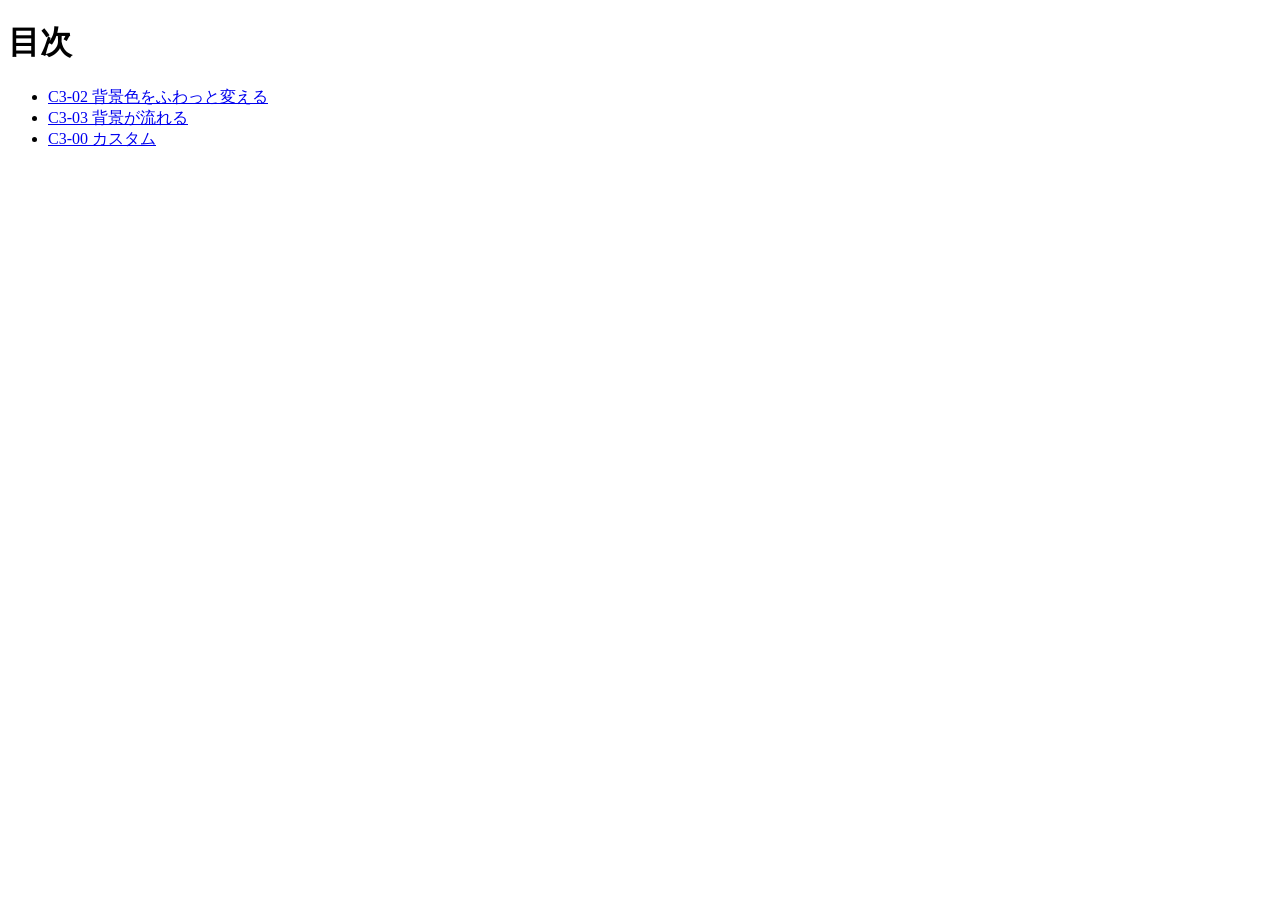
<file: index.html>
<!DOCTYPE html>
<html lang="ja">
<head>
  <meta charset="UTF-8">
  <title>20261119-js</title>
</head>
<body>
  <h1>目次</h1>

  <ul>
    <li><a href="C3-02/index.html">C3-02 背景色をふわっと変える</a></li>
    <li><a href="C3-03/index.html">C3-03 背景が流れる</a></li>
    <li><a href="C3-00-custom/index.html">C3-00 カスタム</a></li>
  </ul>
</body>
</html>
</file>
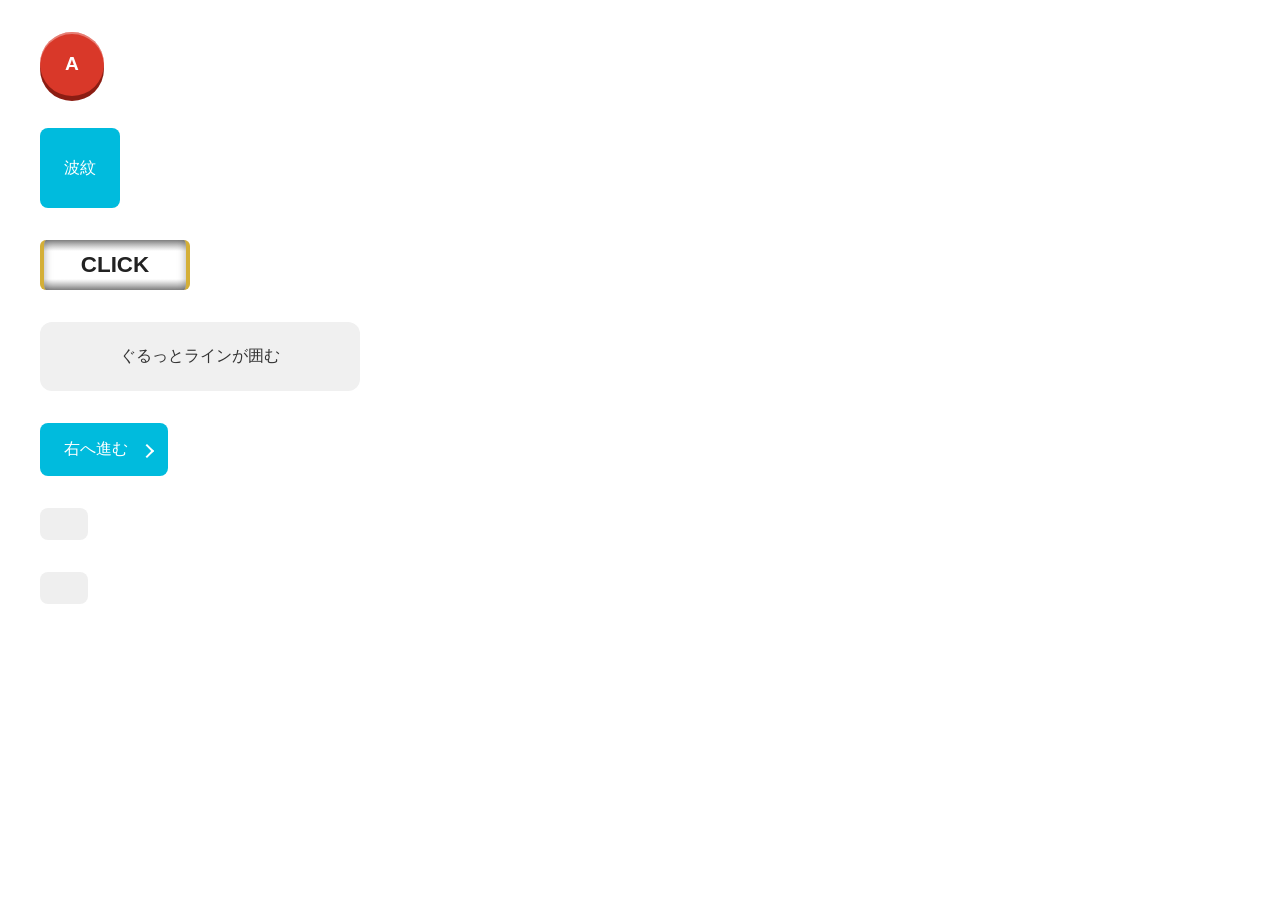
<file: C3-00-custom/index.html>
<!DOCTYPE html>
<html lang="ja">
<head>
  <meta charset="UTF-8">
  <title>C3-00 カスタム</title>
  <link rel="stylesheet" href="style.css">
</head>
<body>
  <button class="press-button">A</button>

  <button class="btn-ripple">波紋</button>
  
  <button class="btn-rotate">
  <div class="btn-rotate-front">CLICK</div>
  <div class="btn-rotate-back">SPIN</div>
  </button>

  <div class="btn-container-adv">
  <button class="btn-inner-adv">ぐるっとラインが囲む</button>
  <svg class="btn-svg-adv">
    <rect class="btn-rect-adv" width="100%" height="100%" rx="12" />  
  </svg>
  </div>

  <button class="btn-icon">右へ進む</button>
  

  <button class=""></button>
  <button class=""></button>

  <script src="script.js"></script>
</body>
</html>
</file>
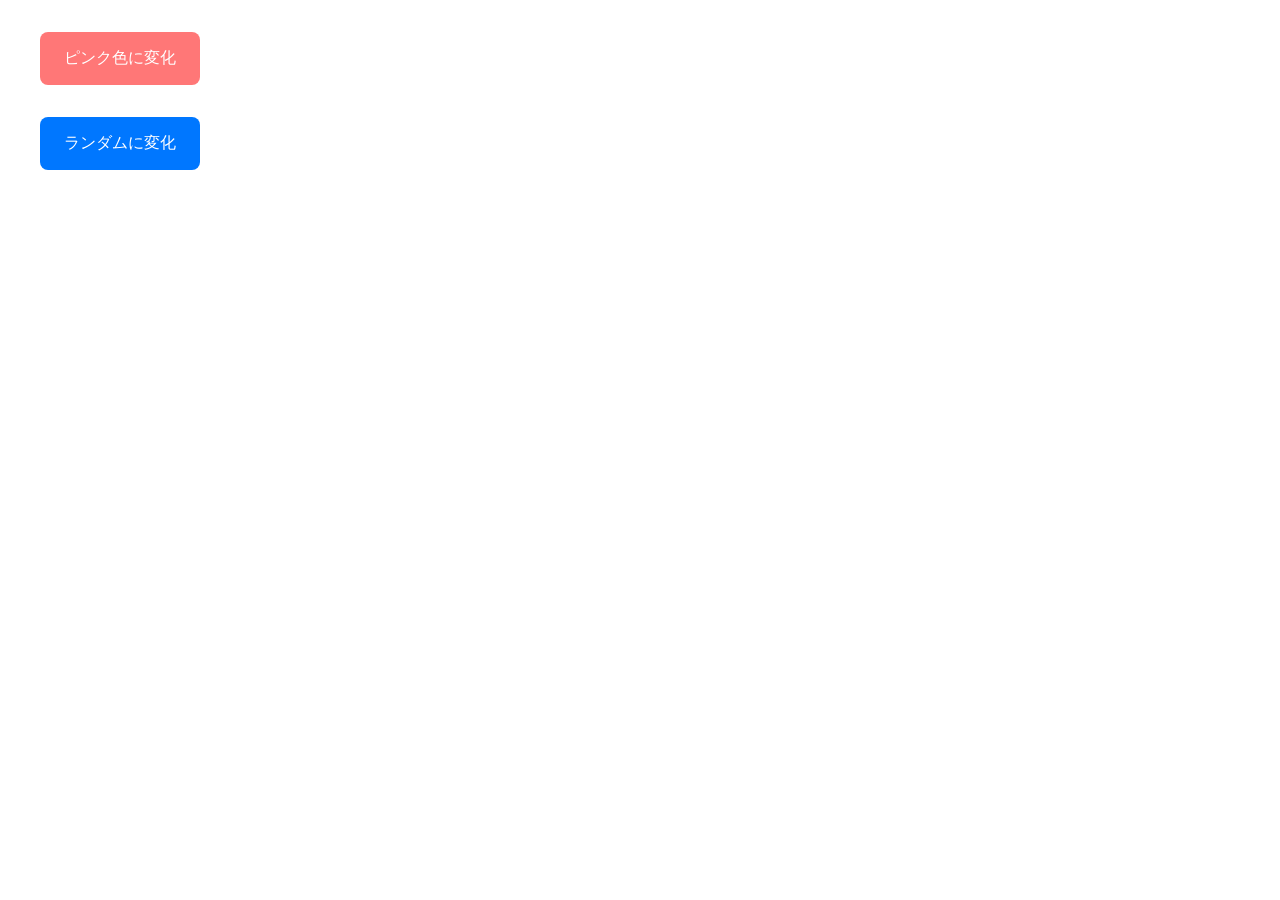
<file: C3-02/index.html>
<!DOCTYPE html>
<html lang="ja">
<head>
  <meta charset="UTF-8">
  <title>C3-02 背景色をふわっと変える</title>
  <link rel="stylesheet" href="style.css">
</head>
<body>
  <button class="fade-button-pink">ピンク色に変化</button>
  <button class="fade-button-random">ランダムに変化</button>

  <script src="script.js"></script>
</body>
</html>
</file>
<file: C3-00-custom/style.css>
@charset "utf-8";
* {
  box-sizing: border-box;
}

/* ボタン共通 */
button {
  display: block;
  margin: 2rem;
  padding: 1rem 1.5rem;
  font-size: 1rem;
  border: none;
  border-radius: 8px;
  color: white;
  cursor: pointer;
}

div {
  margin: 2rem;
}

/* 1. 押し込まれているボタン（ゲーム機風・丸ボタン） */
.press-button {
  width: 64px;
  height: 64px;
  padding: 0;
  display: flex;
  align-items: center;
  justify-content: center;
  font-size: 1.2rem;
  font-weight: bold;
  border: none;
  border-radius: 50%;
  color: #fff;
  background-color: #d93829;
  box-shadow: 0 5px 0 #8c1d13, inset 0 2px 0 rgba(255, 255, 255, 0.35);
  cursor: pointer;
  user-select: none;
  transition: translate 0.08s ease, box-shadow 0.08s ease;
}
.press-button:active {
  translate: 0 3px;
  box-shadow: 0 2px 0 #8c1d13, inset 0 2px 0 rgba(255, 255, 255, 0.35);
}

/* 2. ふわふわ波紋 */
.btn-ripple {
  position: relative;
  padding: 1rem;
  border: 0;
  font-size: 1rem;
  width: 80px;
  height: 80px;
  cursor: pointer;
  border-radius: 8px;
  color: #fff;
  background-color: #0bd;
}
.btn-ripple::after,
.btn-ripple::before {
  content: '';
  position: absolute;
  top: 50%;
  left: 50%;
  translate: -50% -50%;
  border: 1px solid #0bd;
  width: 100px;
  height: 100px;
  border-radius: 8px;
  opacity: 0;
  pointer-events: none;
}
.btn-ripple:not(:active)::before {
  animation: ripple-animation 0.6s ease-out forwards;
}
.btn-ripple:not(:active)::after {
  animation: ripple-animation 0.6s ease-out 0.15s forwards;
}
.btn-ripple:active::before,
.btn-ripple:active::after {
  animation: none;
}

@keyframes ripple-animation {
  0% {
    scale: .6;
    opacity: 1;
  }
  100% {
    scale: 1.2;
    opacity: 0;
  }
}

/* 3. スロット風・回転ボタン */
.btn-rotate {
  position: relative;
  width: 150px;
  height: 50px;
  display: flex;
  justify-content: center;
  align-items: center;
  border: 0;
  padding: 0;
  font-size: 1.4rem;
  font-weight: bold;
  cursor: pointer;
  background: transparent;
  transform-style: preserve-3d;
}
.btn-rotate-front,
.btn-rotate-back {
  position: absolute;
  width: 100%;
  height: 100%;
  display: flex;
  justify-content: center;
  align-items: center;
  backface-visibility: hidden;
  border-radius: 6px;
  border-left: 4px solid #d4af37;
  border-right: 4px solid #d4af37;
  color: #222;
  background: linear-gradient(
    to bottom,
    #999 0%,
    #fff 22%,
    #fff 78%,
    #999 100%
  );
  box-shadow: inset 0 0 8px rgba(0, 0, 0, 0.35);
}
.btn-rotate-front {
  transform: translateZ(20px);
}
.btn-rotate-back {
  color: #d93829;
  transform: rotateX(180deg) translateZ(20px);
}
.btn-rotate.fast-spin {
  animation: slot-spin 0.4s cubic-bezier(0.15, 1.25, 0.35, 1);
}
.is-seven {
  color: #d93829;
}

@keyframes slot-spin {
  0% {
    transform: rotateX(0deg);
  }
  100% {
    transform: rotateX(720deg);
  }
}

/* 4. ぐるっとラインが囲む */
.btn-container-adv {
  position: relative;
  max-width: 320px;
}
.btn-inner-adv {
  margin: 0; /* 共通buttonのmargin: 2remを打ち消してズレを防止 */
  width: 100%;
  padding: 1.5rem;
  border-radius: 12px;
  border: 0;
  font-size: 1rem;
  color: #333;
  background-color: #f0f0f0;
  cursor: pointer;
}
.btn-svg-adv {
  position: absolute;
  top: 3px;
  left: 3px;
  width: calc(100% - 6px);
  height: calc(100% - 6px);
  overflow: visible;
  pointer-events: none;
  z-index: 1;
}
.btn-rect-adv {
  rx: 9px;
  fill: none;
  stroke: rgb(255, 0, 0);
  stroke-width: 6px;
  stroke-dasharray: 400%;
  stroke-dashoffset: 400%;
}
.btn-rect-adv.active {
  animation: line 1s forwards;
}

@keyframes line {
  to {
    stroke-dashoffset: 0;
  }
}

/* 矢印が動く */
.btn-icon {
  position: relative;
  padding: 1rem 2.5rem 1rem 1.5rem;
  border: 0;
  font-size: 1rem;
  cursor: pointer;
  border-radius: 8px;
  color: #fff;
  background-color: #0bd;
}
.btn-icon::after {
  content: '';
  position: absolute;
  top: calc(50% - 4px); /* 高さ半分の位置から矢印の高さ（8px）の半分を引く */
  right: 16px;
  width: 8px;
  height: 8px;
  border-top: 2px solid;
  border-right: 2px solid;
  rotate: 45deg;
  transition: .5s;
}
.btn-icon:active::after {
  right: 10px;
}
</file>
<file: C3-02/style.css>
@charset "utf-8";

* {
    box-sizing: border-box;
}

button {
    display: block;
    margin: 2rem;
}

/* ピンク色に変化 */
.fade-button-pink {
    padding: 1rem 1.5rem;
    font-size: 1rem;
    border: none;
    border-radius: 8px;
    background: #f77;
    color: #fff;
    cursor: pointer;
    transition: background .3s;
}

.fade-button-pink:hover {
    background: #fcc;
}

/* ランダムに変化 */
.fade-button-random {
    padding: 1rem 1.5rem;
    font-size: 1rem;
    border: none;
    border-radius: 8px;
    background: #07f;
    color: #fff;
    cursor: pointer;
    transition: background .3s;
}
</file>
